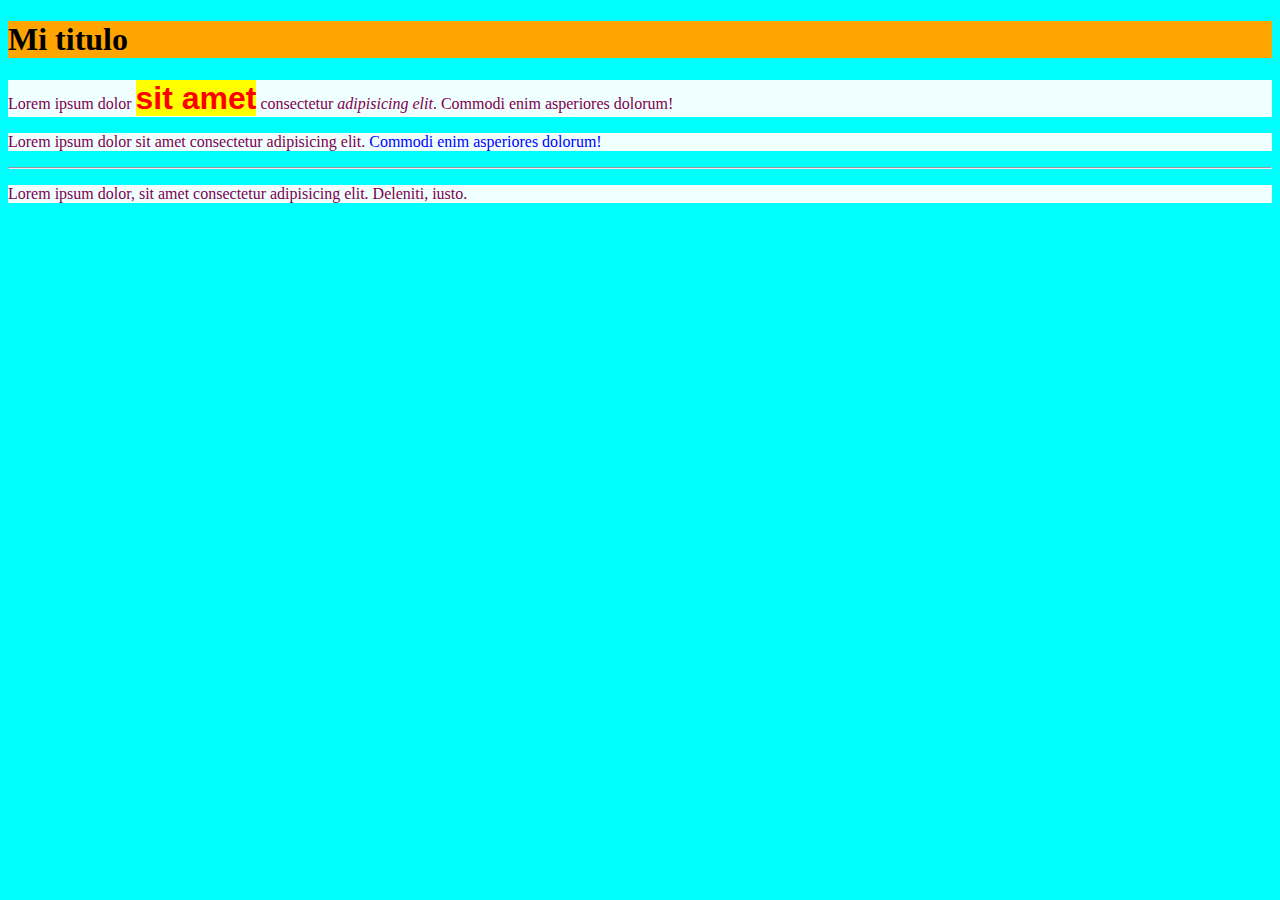
<file: index.html>
<!DOCTYPE html>
<html lang="en">
<head>
    <meta charset="UTF-8">
    <meta http-equiv="X-UA-Compatible" content="IE=edge">
    <meta name="viewport" content="width=device-width, initial-scale=1.0">
    <title>Mi primera web</title>
    <link rel="shortcut icon" href="./img/631546_bat_batman_hero_man_saver_icon.ico" type="image/x-icon">
    <link rel="stylesheet" href="./css/index.css">
</head>
<body>
    <h1>Mi titulo</h1>
    <p>Lorem ipsum dolor <strong>sit amet</strong> consectetur <i>adipisicing elit</i>. Commodi enim asperiores dolorum!</p>
    <p>Lorem ipsum dolor sit amet consectetur adipisicing elit. <span>Commodi enim asperiores dolorum!</span></p>
    <hr>
    <p>Lorem ipsum dolor, sit amet consectetur adipisicing elit. Deleniti, iusto.</p>
</body>
</html>
</file>
<file: css/index.css>
body {
    background-color: aqua;
}

h1 {
    background-color: orange;
}

p {
    background-color: azure !important;
    color: green;
}

strong {
    color: red;
    background-color: yellow;
    font-family: Verdana, Geneva, Tahoma, sans-serif;
    font-size: xx-large;
}

span {
    color: blue;
}

p {
    background-color: rgb(167, 239, 23);
    color: rgb(128, 0, 77);
}
</file>
